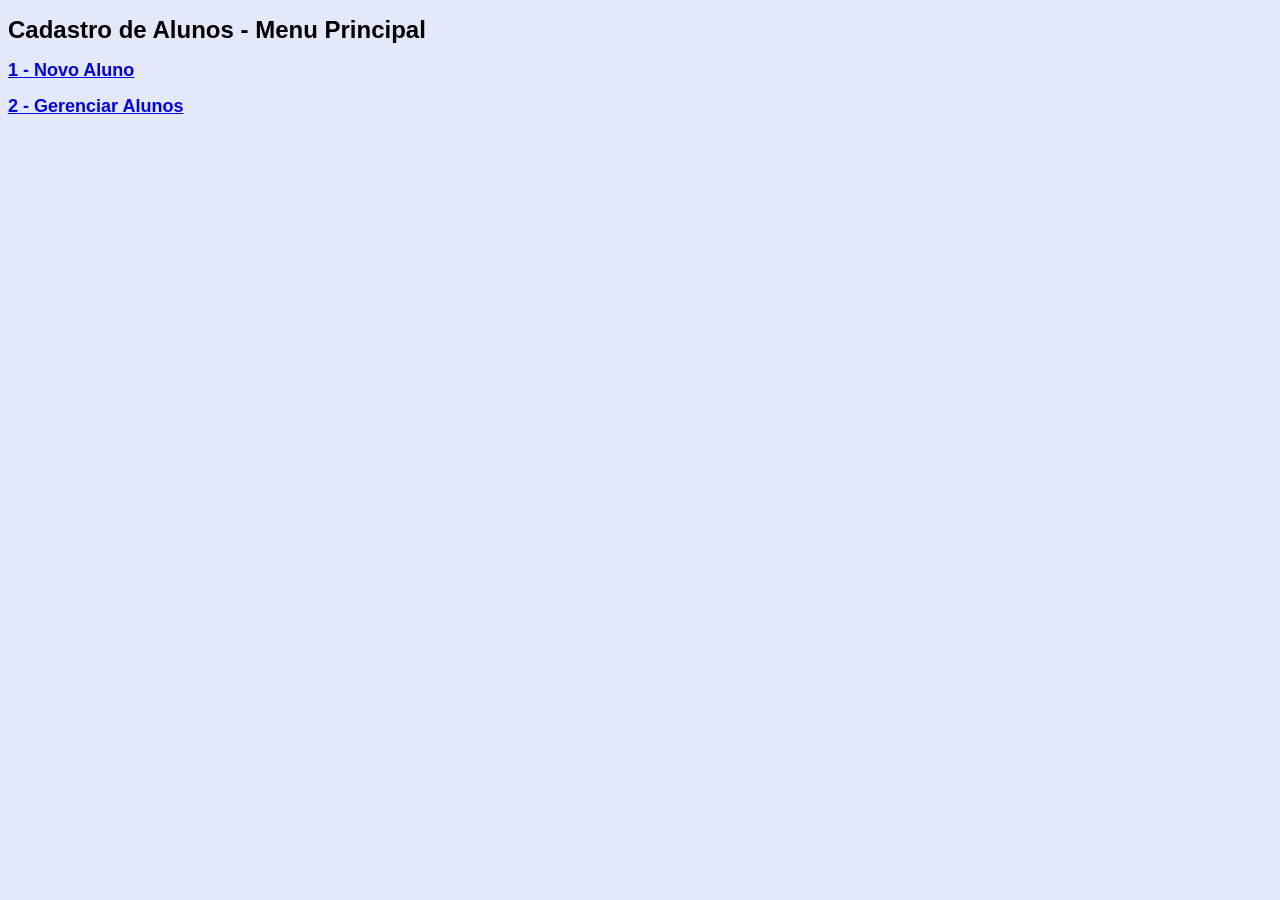
<file: CadastroAlunoHTML_web/public_html/index.html>
<!DOCTYPE html>
<html>
<head>
<meta http-equiv="Content-Type" content="text/html; charset=UTF-8">
<title>Cadastro de Alunos</title>
<link rel="stylesheet" type="text/css" href="estilo.css" />
</head>
<body>
<h1>Cadastro de Alunos - Menu Principal</h1>
<h2><a href="FrmCadastroAluno.html">1 - Novo Aluno</a></h2>
<h2><a href="FrmGerenciarAluno.html">2 - Gerenciar Alunos</a></h2>
</body>
</html>
</file>
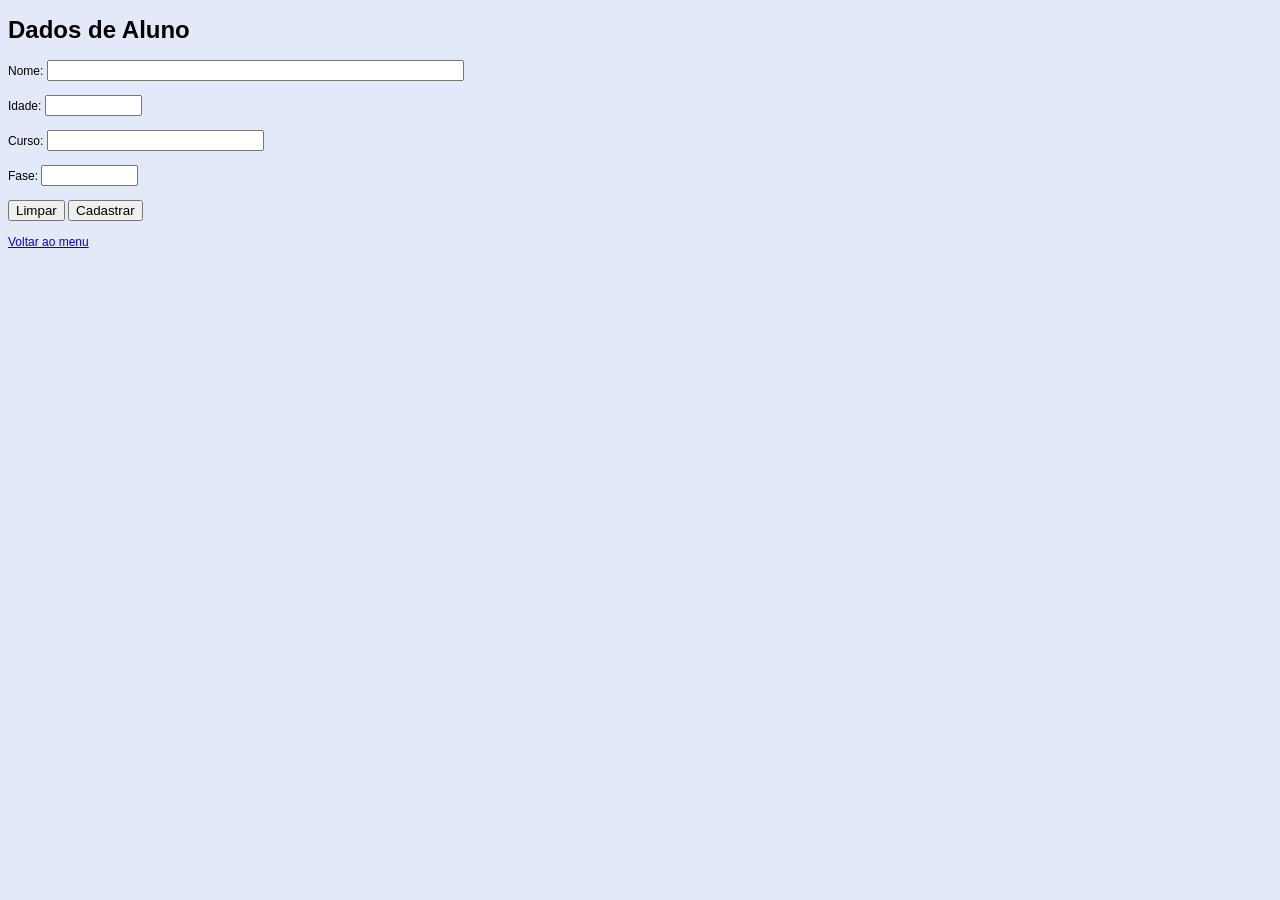
<file: CadastroAlunoHTML_web/public_html/FrmCadastroAluno.html>
<!DOCTYPE html>
<html>
<head>
<meta http-equiv="Content-Type" content="text/html; charset=UTF-8">
<title>Cadastro de Aluno</title>
<link rel="stylesheet" type="text/css" href="estilo.css" />
<script src="biblioteca.js"></script>
</head>
<body>
<h1>Dados de Aluno</h1>
<form name="FrmCadastroAluno" method="post" action="">
<input type=hidden name="id" >
Nome: <input type=text name="nome" size=50 maxlength=100><br><br>
Idade: <input type=text name="idade" size=10 maxlength=10
onkeydown="return somenteNumero(event)"> <br><br>
Curso: <input type=text name="curso" size=25 maxlength=50> <br><br>
Fase: <input type=text name="fase" size=10 maxlength=15
onkeydown="return somenteNumero(event)"> <br><br>
<input type="reset" value="Limpar">
<input type="submit" name="Cadastrar" value="Cadastrar"
onClick="return validar(this.form)"> <br>
</form>
<br>
<a href='index.html'>Voltar ao menu</a>
</body>
</html>
</file>
<file: CadastroAlunoHTML_web/public_html/estilo.css>
body{
font-family:arial;
font-size:12px;
background-color:#e4e9f9;
}
td{
height:30px;
font-size:13px;
}
select{
background-color:#d9dde7;
}
</file>
